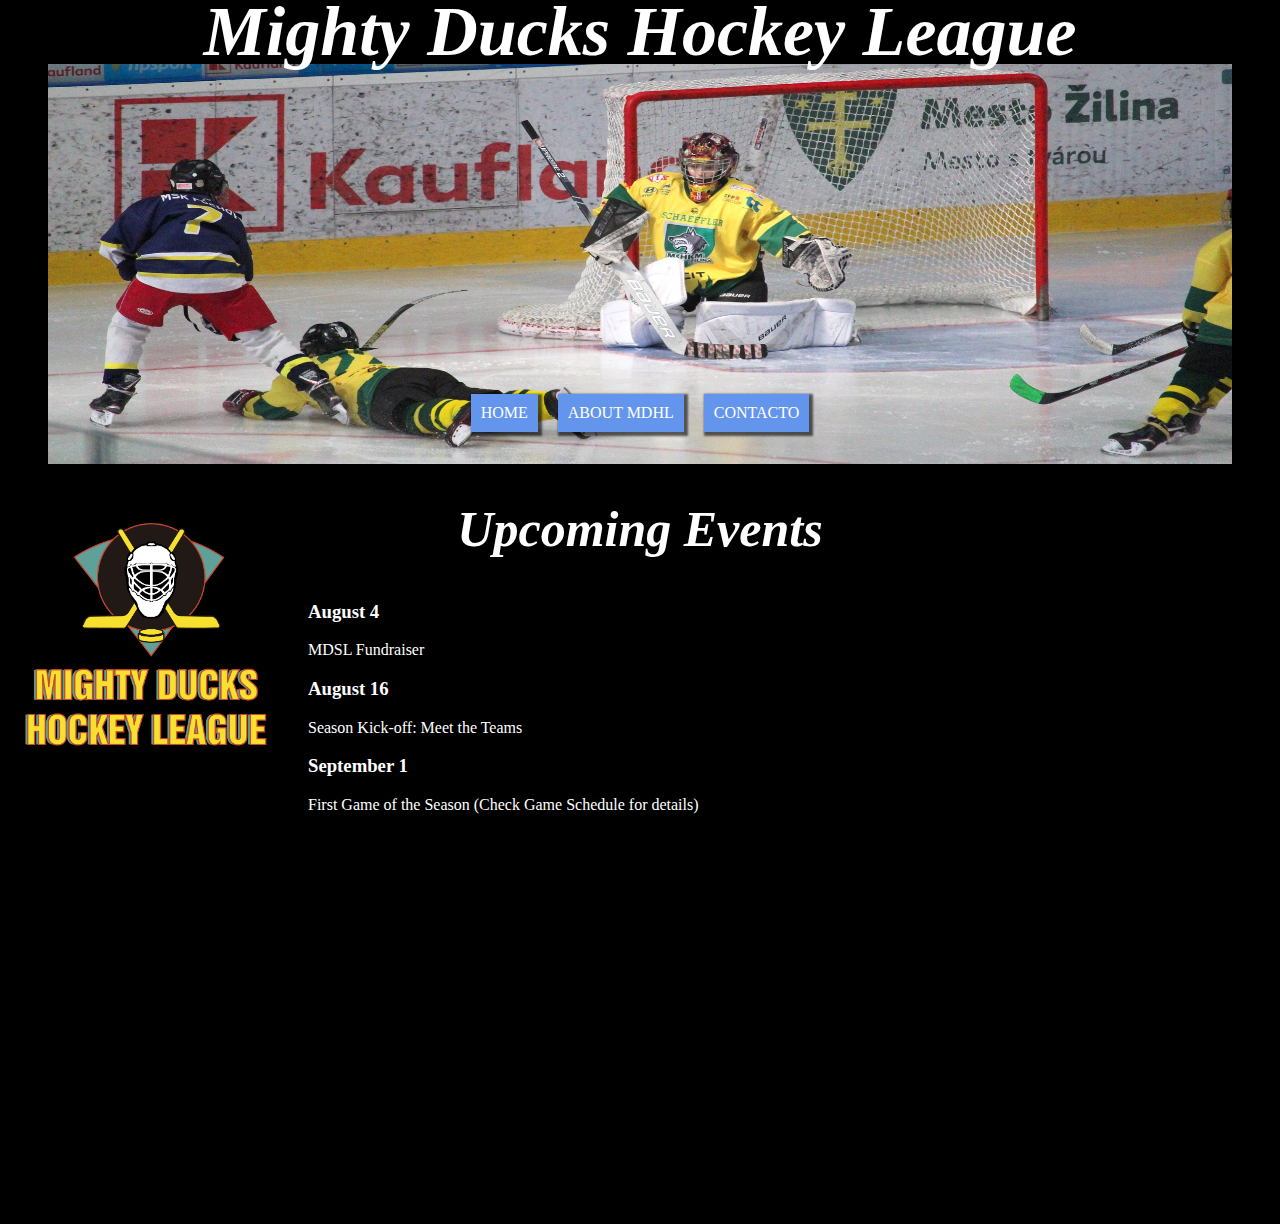
<file: index.html>
<!DOCTYPE html>
<html lang="en">
<head>
    <meta charset="UTF-8">
    <meta http-equiv="X-UA-Compatible" content="IE=edge">
    <meta name="viewport" content="width=device-width, initial-scale=1.0">
    <title>Mighty Ducks Hockey League</title>
    <link rel="icon" type="image/x-icon" href="img/Logo Mighty ducks-01.png">
    <!-- <link rel="stylesheet" href="css/style1.css">-->
    <!--<link rel="stylesheet" href="css/style2.css">-->
    <link rel="stylesheet" href="css/style3.css">
</head>
<body>
  <div>
  
  <header>
    <img src="./img/Logo Mighty ducks-01.png" class="logo" width="150px">
    <div class="title">
  <h1>Mighty Ducks Hockey League</h1> 
</div>
<nav>
<a class="menu" href="#">HOME</a>
<a class="menu" href="about.html">ABOUT MDHL </a>
<a class="menu" href="contact.html">CONTACTO</a>
</nav>


<figure class="content-banner">
  <img src="./img/design1_image2.jpg" class="banner">
  <!--<img src="./img/design1_image1.jpg" class="banner">-->

</figure>


</header> 


<section>
  <h2>
    Upcoming Events
  </h2>
  <div  class="date">
  <p>
    <h3>August 4 </h3>
    MDSL Fundraiser 
    <h3>August 16 </h3> 
    Season Kick-off: Meet the Teams 
    <h3>September 1 </h3>
     First Game of the Season (Check Game Schedule for details)
    
    

  </p>
</div>
</section>





  </div>
</body>

</html>
</file>
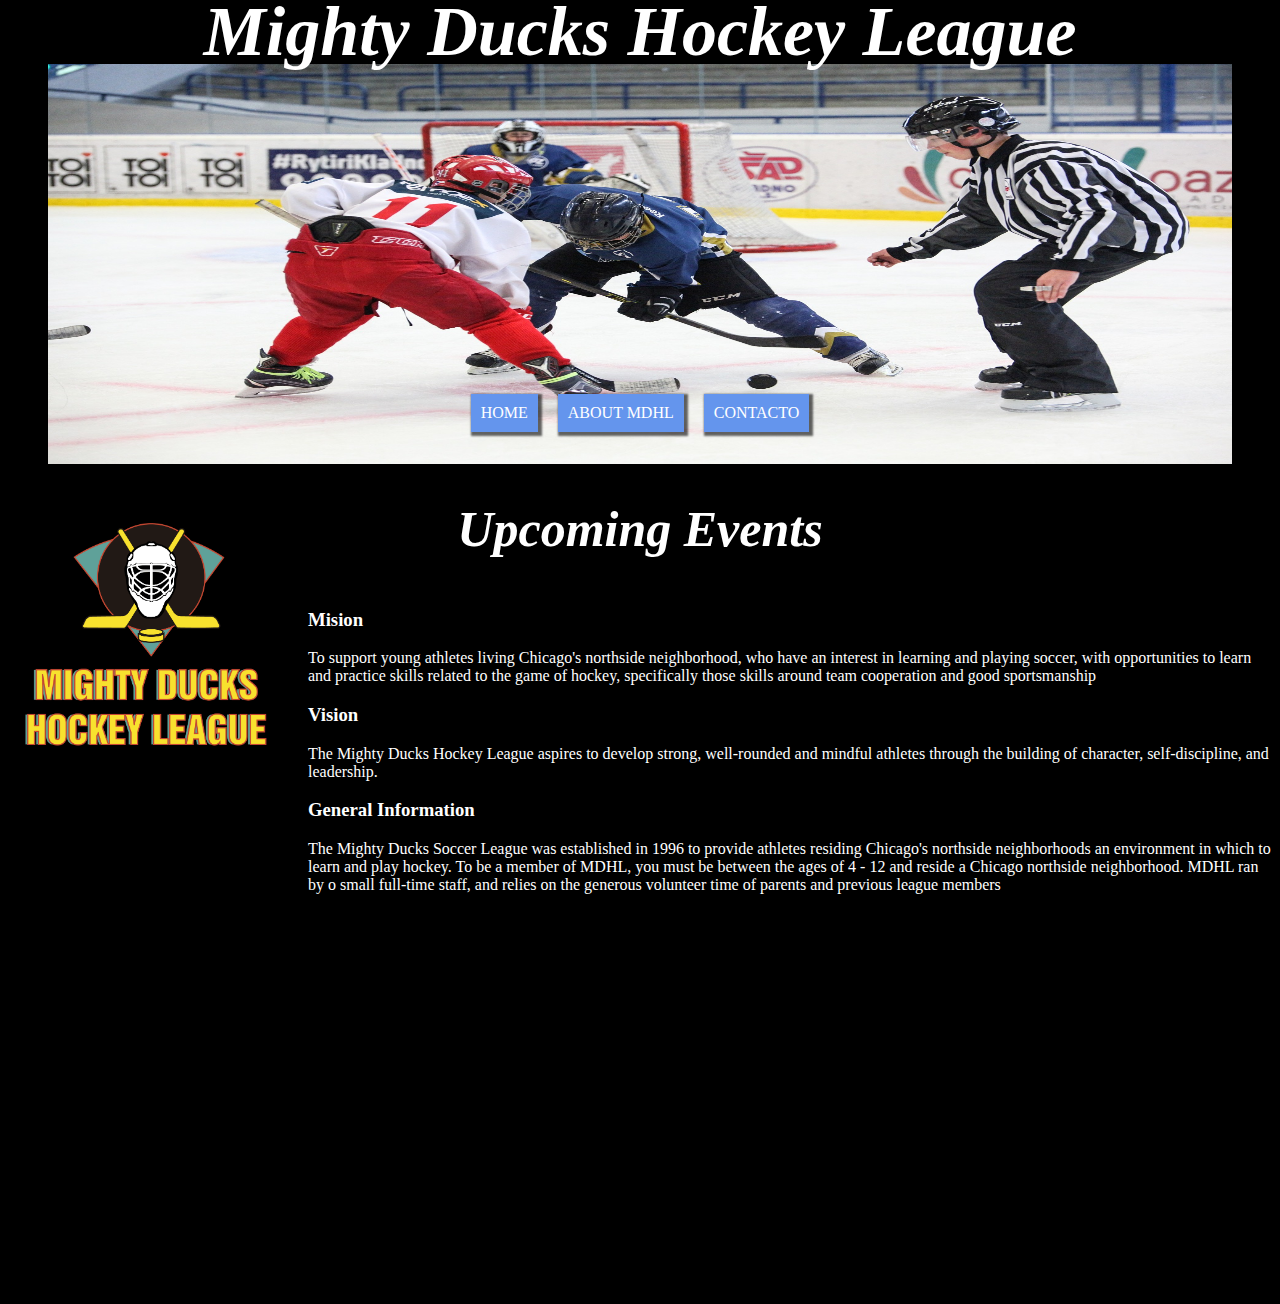
<file: about.html>
<!DOCTYPE html>
<html lang="en">
<head>
    <meta charset="UTF-8">
    <meta http-equiv="X-UA-Compatible" content="IE=edge">
    <meta name="viewport" content="width=device-width, initial-scale=1.0">
    <title>Mighty Ducks Hockey League</title>
    <link rel="icon" type="image/x-icon" href="img/Logo Mighty ducks-01.png">
    <!-- <link rel="stylesheet" href="css/style1.css">-->
    <!--<link rel="stylesheet" href="css/style2.css">-->
    <link rel="stylesheet" href="css/style3.css">
    
</head>
<body>
  <div>
  <header>
  
  <img src="./img/Logo Mighty ducks-01.png" class="logo" width="150px">

  <div class="title">
  <h1>Mighty Ducks Hockey League</h1> 
  </div>
<nav>
  <a class="menu" href="index.html">HOME</a>
  <a class="menu" href="#">ABOUT MDHL </a>
  <a class="menu" href="contact.html">CONTACTO</a>
</nav>

<figure class="content-banner">

  <img src="./img/design1_image1.jpg" class="banner">

</figure>
</header>


<section>
    <h2>
      Upcoming Events
    </h2>
  <div  class="info">
    <p>
      <h3>Mision </h3>
        To support young athletes living Chicago's northside neighborhood, who have an interest in learning and playing soccer, with opportunities to learn and practice skills related to the game of hockey, specifically those skills around team cooperation and good sportsmanship
      <h3>Vision</h3> 
        The Mighty Ducks Hockey League aspires to develop strong, well-rounded and mindful athletes through the building of character, self-discipline, and leadership.
      <h3>General Information</h3>
        The Mighty Ducks Soccer League was established in 1996 to provide athletes 
        residing Chicago's northside neighborhoods an environment in which to learn and play hockey.
        To be a member of MDHL, you must be between the ages of 4 - 12 and reside a Chicago northside neighborhood. MDHL ran by o small full-time staff, and relies on the generous volunteer time of parents and previous league members
        </p>
        </div>
    </section>
</file>
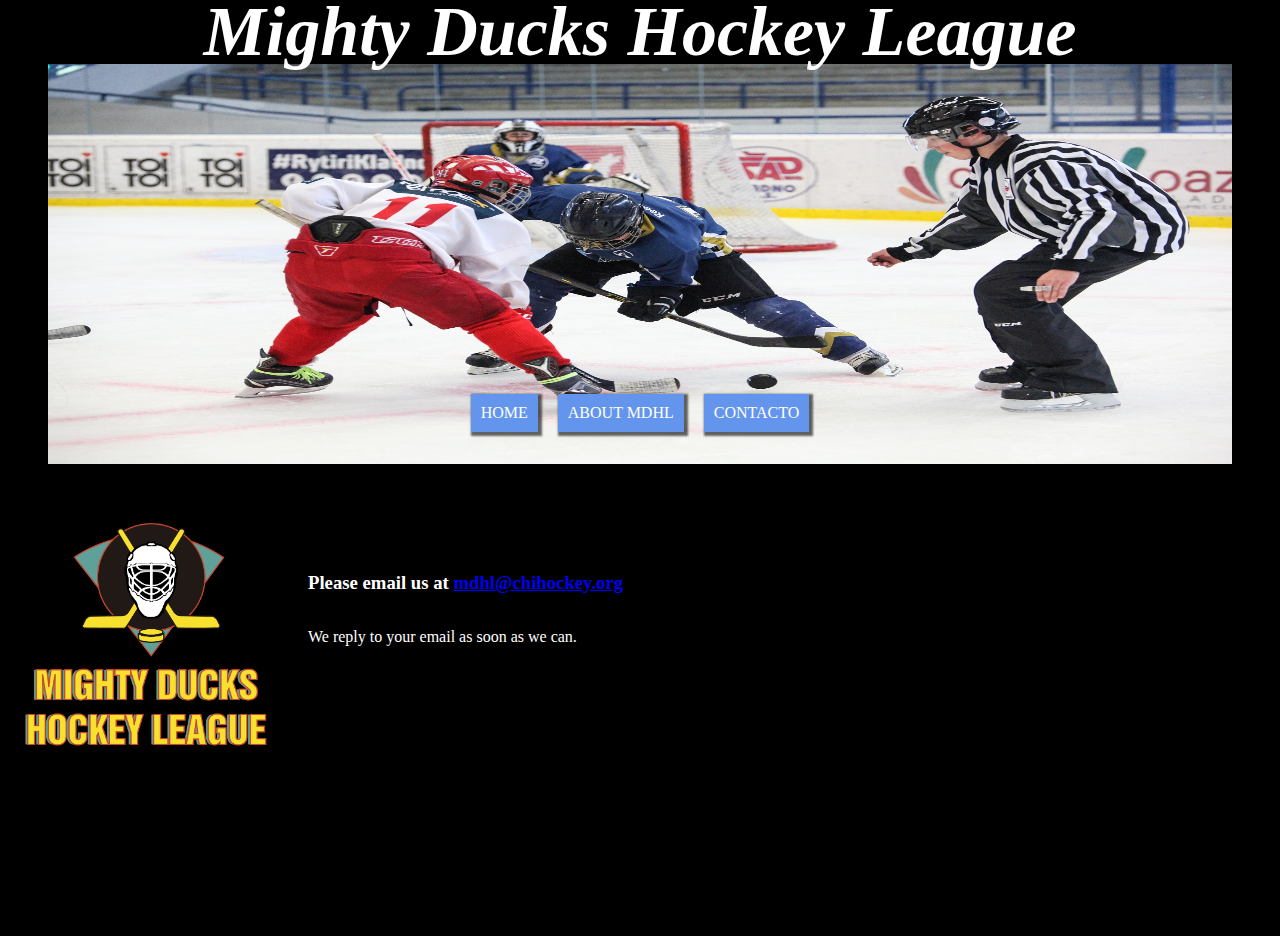
<file: contact.html>
<!DOCTYPE html>
<html lang="en">
<head>
    <meta charset="UTF-8">
    <meta http-equiv="X-UA-Compatible" content="IE=edge">
    <meta name="viewport" content="width=device-width, initial-scale=1.0">
    <title>Mighty Ducks Hockey League</title>
    <link rel="icon" type="image/x-icon" href="img/Logo Mighty ducks-01.png">
    <!-- <link rel="stylesheet" href="css/style1.css">-->
    <!--<link rel="stylesheet" href="css/style2.css">-->
    <link rel="stylesheet" href="css/style3.css">
  

</head>
<body>
  <div>
  <header>
  
  <img src="./img/Logo Mighty ducks-01.png" class="logo">
  <div class="title">

  <h1>Mighty Ducks Hockey League</h1> 

  </div>
<nav>
  <a class="menu" href="index.html">HOME</a>
  <a class="menu" href="about.html">ABOUT MDHL </a>
  <a class="menu" href="#">CONTACTO</a>
</nav>

<figure>

  <img src="img/design1_image1.jpg" class="banner">

</figure>
</header>


<section>
  <div class="contact">
      
      <h3>Please email us at <a href="mail"> mdhl@chihockey.org</a></h3>
      <p>
        We reply to your email as soon as we can. </p>
      </div>
  </section>
  </body>
</file>
<file: css/style1.css>
img {
    width: 280px;
    max-width: 100%;
}

header{
display: flex;
flex-direction: column-reverse;
}
nav{
display:flex;
flex-direction: column;
}
.menu{
    padding-top: 50px;
    padding-bottom: 50px;
    margin-left: 50px;
}
h1{
    color: white;
    font-size: 50px;
    padding: 0;
    margin-left: 5%;
    }

.title{
    position:relative;   
    top: -900px;
}
.logo{
    position: relative; 
    padding: 0;
top: -590px;
left: 75%;
width: 150px;
z-index: 600;

}

.content-banner{
    display: flex;
    justify-content: center;
}

.banner{
    width: 100%;
    height: 500px;
}

h2 {
    width: 94%;
    background-color: black;
    color: white;
    display: flex;
    justify-content: center;
    position: relative;
    top: -678px;
    left: 3%;
    z-index: 1;
}
.date{
    display: flex;
    flex-direction: column;
    flex-wrap: wrap;
    position: relative;
    top: -706px;
    margin-left: 300px;
}
.info{
    display: flex;
    flex-wrap: wrap;
    position: relative;
    top: -706px;
    margin-left: 300px;
    padding-top: 40px;
}
.contact {
    display: flex;
    flex-direction: column;
    position: relative;
    top: -656px;
    margin-left: 300px;
    padding-top: 40px;
}
</file>
<file: css/style2.css>
img {
    width: 280px;
    max-width: 100%;
}
header{
    display: flex;
    
        flex-direction: column-reverse;
    }
.banner {
    width: 100%;
    height: 400px;
    margin-top: 40px;
}
nav{
    display:flex;
    position: relative;
    top: -450px;
    margin-left: 70.5%;
    }
    .menu{
        margin: 10px;
        padding: 10px;
        background-color: cornflowerblue;
        color: white;
        text-decoration: none;
        list-style: none;
        box-shadow: 2px 2px 2px 2px rgba(0, 0, 0, 0.603);
    

    }
    .menu:hover{
        background-color: greenyellow;
    }

    h1{
        color:black;
        font-size: 50px;
        padding: 0;
        margin-left: 3%;
        }
    
    .title{
        position:relative;   
        top: -570px;
        color: black; }

    h2 {
        width: 94%;
        background-color: black;
        color: white;
        display: flex;
        justify-content: center;
        position: relative;
        top: -320px;
        left: 3%;
        z-index: 1;
    }
    .date{
        display: flex;
        flex-direction: column;
        flex-wrap: wrap;
        position: relative;
        top: -370px;
        margin-left: 300px;
    }
    .info{
        display: flex;
        flex-wrap: wrap;
        position: relative;
        top: -370px;
        margin-left: 300px;
        padding-top: 40px;
    }
    .contact {
        display: flex;
        flex-direction: column;
        position: relative;
        top: -266px;
        margin-left: 300px;
        padding-top: 40px;
    }

    .logo{
    margin-top: -200px;

    
    }
</file>
<file: css/style3.css>
img {
    width: 280px;
    max-width: 100%;
}
body{
    background-color: black;
}
header{
    display: flex;
    
        flex-direction: column-reverse;
    }
.banner {
    width: 100%;
    height: 400px;
    margin-top: 40px;
}
nav{
    display:flex;
    position: relative;
    top: -100px;
justify-content: center;
    }
    .menu{
        margin: 10px;
        padding: 10px;
        background-color: cornflowerblue;
        color: white;
        text-decoration: none;
        list-style: none;
        box-shadow: 2px 2px 2px 2px rgba(0, 0, 0, 0.603);
    

    }
    .menu:hover{
        background-color: yellow;
    }

    h1{
        color:white;
        font-size: 70px;
        font-style: oblique;
        padding: 0;
        margin-top: 20px;
        text-align: center;
        }
    
    .title{
        position:relative;   
        top: -570px;
     }

    h2 {
        width: 94%;
        font-size: 50px;
        font-style: oblique;
        color: white;
        display: flex;
        justify-content: center;
        position: relative;
        top: -320px;
        left: 3%;
        z-index: 1;
    }
    .date,.info,.contact{
        color: white;
    }
    .date{
        display: flex;
        flex-direction: column;
        flex-wrap: wrap;
        position: relative;
        top: -370px;
        margin-left: 300px;
    }
    .info{
        display: flex;
        flex-wrap: wrap;
        position: relative;
        top: -370px;
        margin-left: 300px;
        padding-top: 40px;
    }
    .contact {
        display: flex;
        flex-direction: column;
        position: relative;
        top: -266px;
        margin-left: 300px;
        padding-top: 40px;
    }

    .logo{
    margin-top: -200px;

    
    }
</file>
